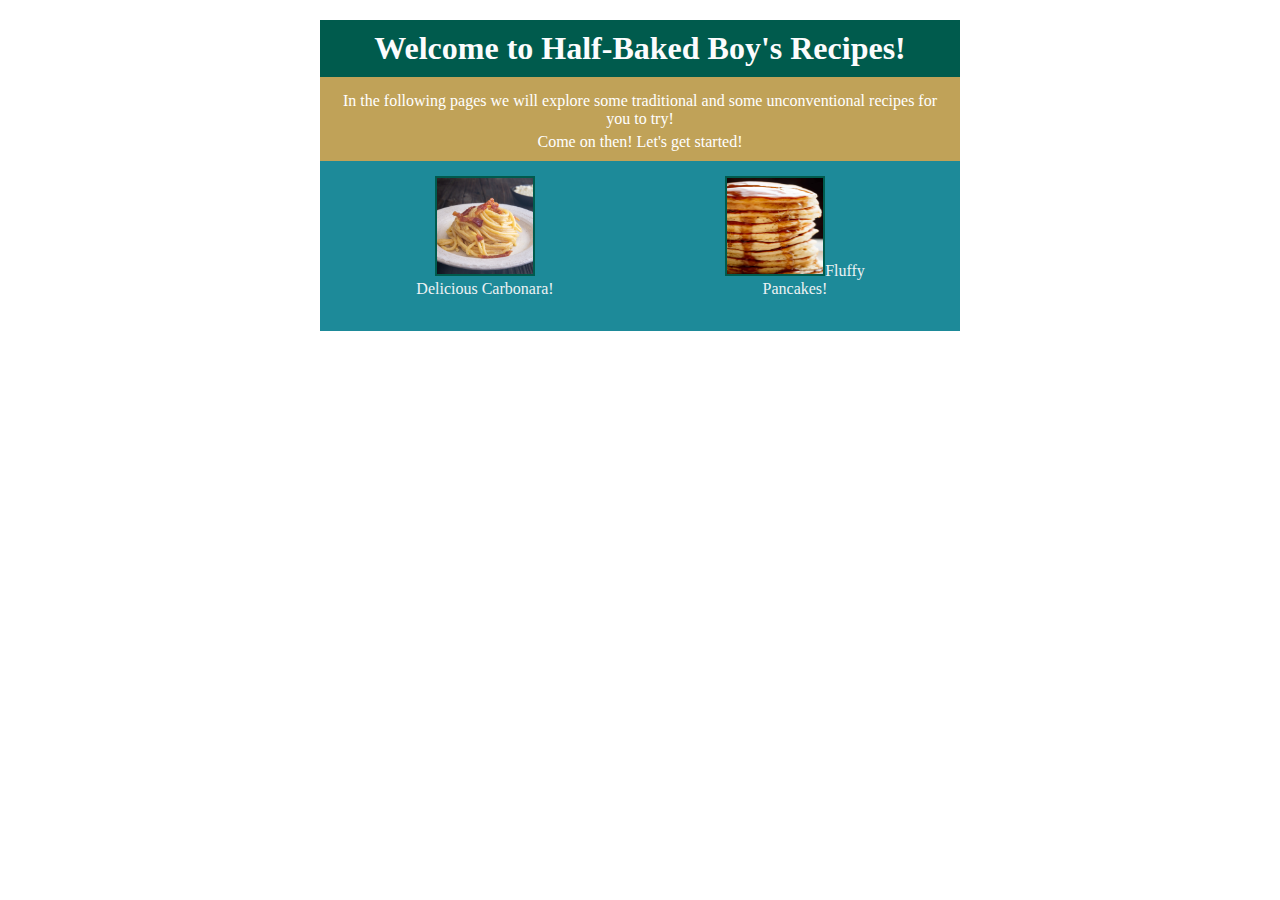
<file: index.html>
<!DOCTYPE html>
<html lang="en">
<head>
    <meta charset="UTF-8">
    <link rel="stylesheet" href="./styles.css">
    <title>Ya'boy's Recipes!</title>
</head>
<body>
<div class="master">
    <div class="header">
        <h1> Welcome to Half-Baked Boy's Recipes!</h1>
    </div>
    <div class="intro">
        <p>In the following pages we will explore some traditional and some unconventional recipes for you to try!</p>
        <p>Come on then! Let's get started!</p>
    </div>
    <div class="recipe-list-container">
        <div class="recipe-grid">
            <div class="recipe"><a href="./Recipes/Carbonara.html" target="_blank" rel="noopener norefferer"><img src="./Images/carbonara.jpg"></a>Delicious Carbonara!</div>
            <div class="recipe"><a href="./Recipes/fluffy_pancakes.html" target="_blank" rel="noopener norefferer"><img src="./Images/fluffypancakes.jpg"></a>Fluffy Pancakes!</div>
        </div>
    </div> 
</div>
</body>
</html>
</file>
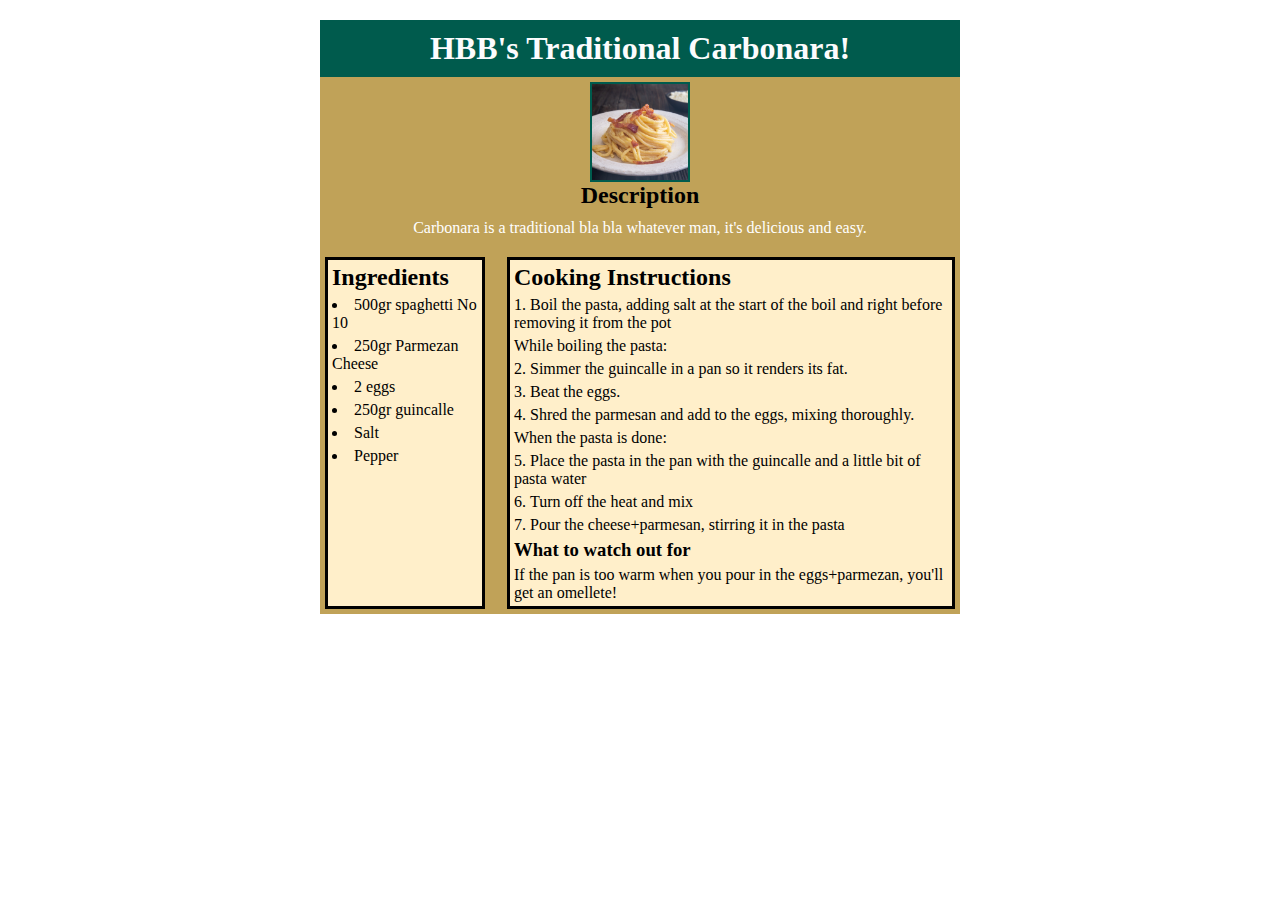
<file: Recipes/Carbonara.html>
<!DOCTYPE html>
<html lang="en">
<head>
    <meta charset="UTF-8">
    <link rel="stylesheet" href="../styles.css">
    <title>Carbonara Recipe</title>
</head>
<body>
<div class="master">
    <div class="header">
        <h1> HBB's Traditional Carbonara!</h1>
    </div>
    <div class="main"><img src="../Images/carbonara.jpg" alt="A delicious plate of carbonara" height="400">
        <div class="description"><h2>Description</h2></div>
        <div class="recipe-intro">Carbonara is a traditional bla bla whatever man, it's delicious and easy.</div>
    </div>
    <div class="actual-recipe">
        <div class="ingredients">
            <h2>Ingredients</h2>
            <ul >
                <li> 500gr spaghetti No 10</li>
                <li> 250gr Parmezan Cheese</li>
                <li> 2 eggs</li>
                <li> 250gr guincalle</li>
                <li> Salt</li>
                <li> Pepper</li>
            </ul>
        </div>
        <div class="instructions">
            <h2>Cooking Instructions</h2>
                <ol>
                    <li>Boil the pasta, adding salt at the start of the boil and right before removing it from the pot</li>
                </ol>
                <p>While boiling the pasta:</p>
                <ol start="2">        
                    <li>Simmer the guincalle in a pan so it renders its fat.</li>
                    <li>Beat the eggs.</li>
                    <li>Shred the parmesan and add to the eggs, mixing thoroughly. </li>
                </ol>
                <p>When the pasta is done:</p>
                <ol start="5">
                    <li>Place the pasta in the pan with the guincalle and a little bit of pasta water</li>
                    <li>Turn off the heat and mix</li>
                    <li>Pour the cheese+parmesan, stirring it in the pasta</li>
                </ol>
                <h3>What to watch out for</h3>
                <p class="notes">If the pan is too warm when you pour in the eggs+parmezan, you'll get an omellete!</p>
        </div>
    </div>
</body>
</html>
</file>
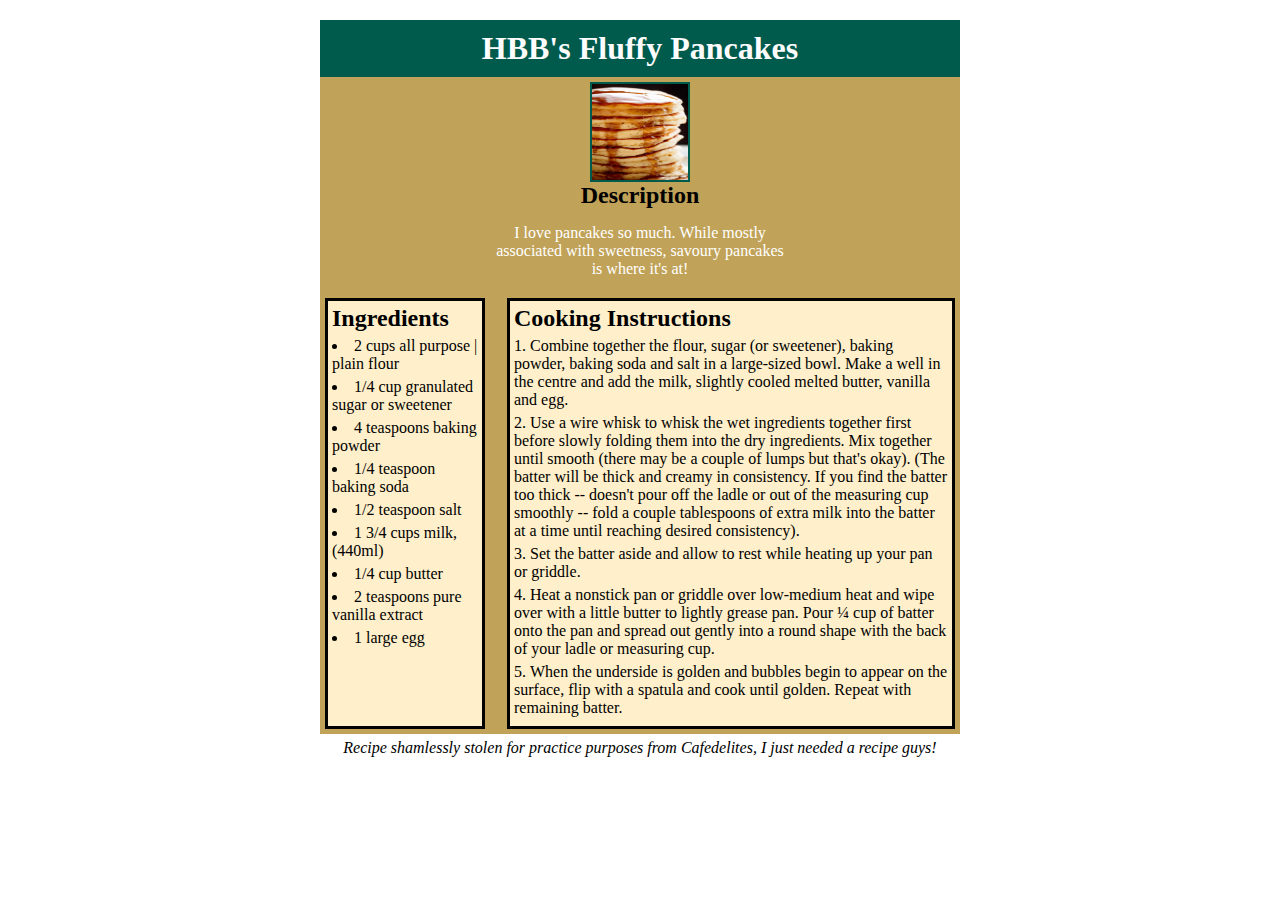
<file: Recipes/fluffy_pancakes.html>
<!DOCTYPE html>
<html lang="en">
<head>
    <meta charset="UTF-8">
    <link rel="stylesheet" href="../styles.css">
    <title>Fluffy Pancakes Recipe</title>
</head>
<body>
<div  class="master">
    <div class="header">
        <h1> HBB's Fluffy Pancakes</h1>
    </div>
    <div class="main">
        <img src="../Images/fluffypancakes.jpg" alt="A delicious stack of fluffy pancakes" height="400">
        <h2>Description</h2>
        <p class="intro">I love pancakes so much. While mostly associated with sweetness, savoury pancakes is where it's at!</p>
    </div>
    <div class="actual-recipe">
        <div class="ingredients">
            <h2>Ingredients</h2>
            <ul >
                <li> 2 cups all purpose | plain flour</li>
                <li> 1/4 cup granulated sugar or sweetener</li>
                <li> 4 teaspoons baking powder</li>
                <li> 1/4 teaspoon baking soda</li>
                <li> 1/2 teaspoon salt</li>
                <li> 1 3/4 cups milk, (440ml)</li>
                <li> 1/4 cup butter</li>
                <li> 2 teaspoons pure vanilla extract</li>
                <li> 1 large egg</li>
            </ul>
        </div>
        <div class="instructions">
            <h2>Cooking Instructions</h2>
            <ol>
                <li>Combine together the flour, sugar (or sweetener), baking powder, baking soda and salt in a large-sized bowl. Make a well in the centre and add the milk, slightly cooled melted butter, vanilla and egg.</li>
                <li>Use a wire whisk to whisk the wet ingredients together first before slowly folding them into the dry ingredients. Mix together until smooth (there may be a couple of lumps but that's okay).
                    (The batter will be thick and creamy in consistency. If you find the batter too thick -- doesn't pour off the ladle or out of the measuring cup smoothly -- fold a couple tablespoons of extra milk into the batter at a time until reaching desired consistency).</li>
                <li>Set the batter aside and allow to rest while heating up your pan or griddle. </li>
                <li>Heat a nonstick pan or griddle over low-medium heat and wipe over with a little butter to lightly grease pan. Pour ¼ cup of batter onto the pan and spread out gently into a round shape with the back of your ladle or measuring cup.</li>
                <li>When the underside is golden and bubbles begin to appear on the surface, flip with a spatula and cook until golden. Repeat with remaining batter.</li>
            </ol>
        </div>
    </div>
    <p><i>Recipe shamlessly stolen for practice purposes from Cafedelites, I just needed a recipe guys!</i></p>
    
</div>
</body>
</html>
</file>
<file: styles.css>
* {
    margin: 0;
    padding: 0%;
    box-sizing: border-box;
}
.master {
    /* border: 3px solid rgb(243, 0, 0) ; */
    display: flex;
    justify-content: center;
    align-items: center;
    flex-direction: column;
    margin-top: 20px;
}
.header {
    /* border: 3px solid black ; */
    background-color: #005b4d;
    color: rgb(252, 252, 253);
    display: flex;
    justify-content: center;
    padding: 10px;
    width: 50%;
}
.intro{
    /* border: 3px solid black ; */
    width: 50%;
    text-align: center;
    background-color: rgb(192, 162, 88);
    color: white;
    justify-content: center;
    padding: 10px;
}
.recipe-list-container {
    /* border: 3px solid black ; */
    width: 50%;
    text-align: center;
    background-color: rgb(29, 138, 153);
    color: rgb(237, 242, 244);
    justify-content: center;
    padding: 10px;
     
}
.recipe-grid { 
    display:flex;
    justify-content: space-around;
}
.recipe {
    /* border: 2px solid rgb(237, 242, 244); */
    height: 150px;
    width: 150px;
    text-align: center;
    padding: 5px;
}
img {
    border: 2px solid #005b4d;
    height: 100px;
    width: 100px;
}
.main {
    /* border: 2px solid rgb(15, 166, 226); */
    background-color: #c0a258;
    display: flex;
    flex-direction: column;
    align-items: center;
    padding:5px;  
    width: 50%;  
}
.description {
    /* border: 2px solid rgb(22, 176, 236); */
    background-color: #c0a258;
    display:flex;
}
.recipe-intro{
    /* border: 3px solid black ; */
    text-align: center;
    background-color: #c0a258;
    color: white;
    justify-content: center;
    padding: 10px;
}
.actual-recipe {
    /* border: 3px solid black ; */
    display: flex;
    justify-content: space-between;
    width: 50%;
    background-color: #c0a258;
}

.instructions,
.ingredients {
    border: 3px solid black ;
    padding: 4px;
    margin: 5px;
    list-style-position: inside;
    background-color: #ffefca;

}
.instructions {
    width:70%;
}
.ingredients {
    width: 25%;
}
li {
    margin-bottom: 5px;
    margin-top: 5px;
}
p {
    margin-top: 5px;
}
</file>
